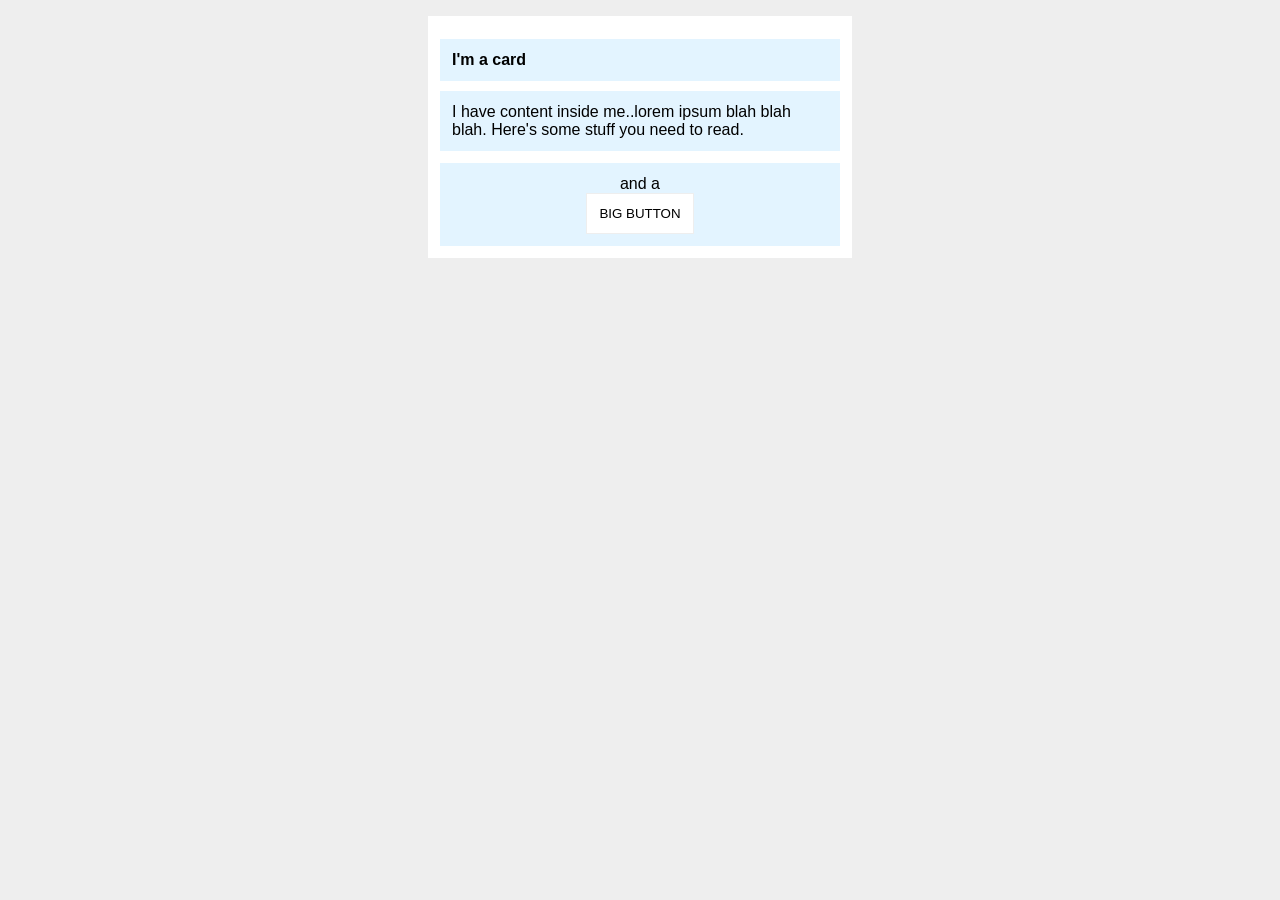
<file: foundations/block-and-inline/02-margin-and-padding-2/index.html>
<!DOCTYPE html>
<html lang="en">
  <head>
    <meta charset="UTF-8">
    <meta http-equiv="X-UA-Compatible" content="IE=edge">
    <meta name="viewport" content="width=device-width, initial-scale=1.0">
    <title>Margin and Padding exercise 2</title>
    <link rel="stylesheet" href="style.css">
  </head>
  <body>
    <div class="card">
      <h1 class="title">I'm a card</h1>
      <div class="content">I have content inside me..lorem ipsum blah blah blah. Here's some stuff you need to read.</div>
      <div class="button-container">and a <br> <button>BIG BUTTON</button></div>
    </div>
  </body>
</html>
</file>
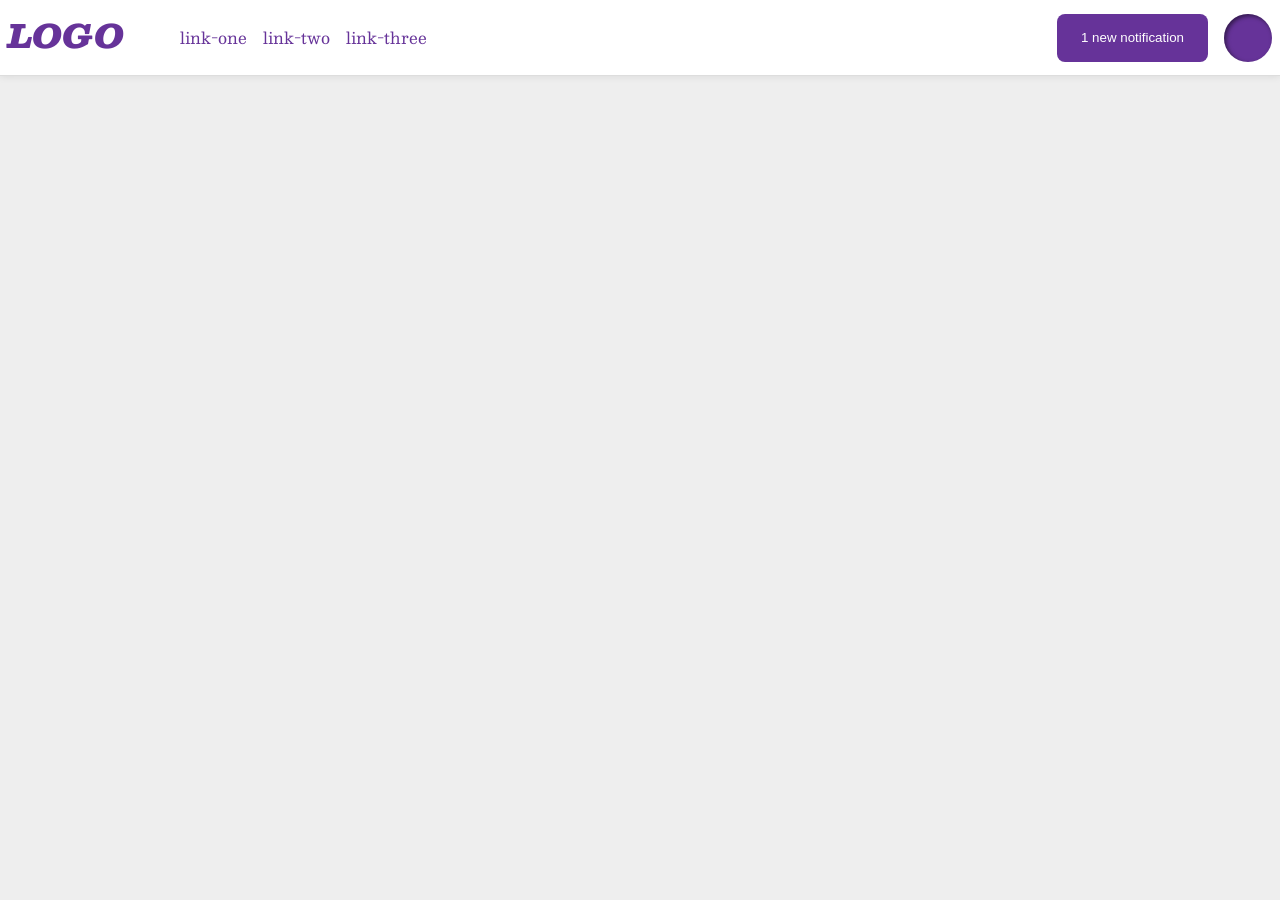
<file: foundations/flex/03-flex-header-2/index.html>
<!DOCTYPE html>
<html lang="en">
  <head>
    <meta charset="UTF-8">
    <meta http-equiv="X-UA-Compatible" content="IE=edge">
    <meta name="viewport" content="width=device-width, initial-scale=1.0">
    <title>Flex Header 2</title>
    <link rel="stylesheet" href="style.css">
  </head>
  <body>
    <div class="header">
     <div class="logo-links">
      <div class="logo">
        LOGO
      </div>
      <ul class="links">
        <li><a href="https://google.com">link-one</a></li>
        <li><a href="https://google.com">link-two</a></li>
        <li><a href="https://google.com">link-three</a></li>
      </ul>
     </div>
     <div class="not-img">
      <button class="notifications">
        1 new notification
      </button>
      <div class="profile-image"></div>
     </div>
    </div>
  </body>
</html>
</file>
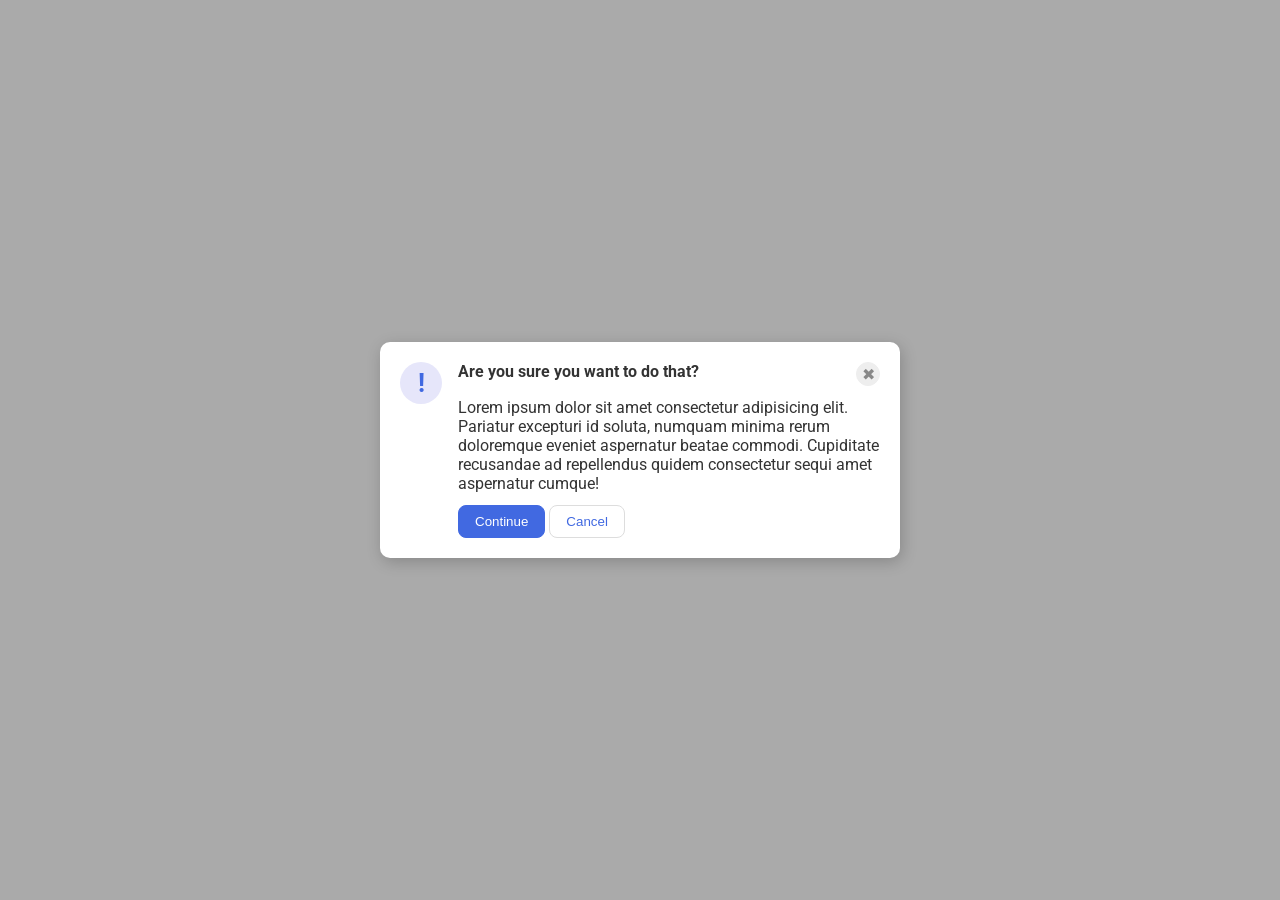
<file: foundations/flex/05-flex-modal/index.html>
<!DOCTYPE html>
<html lang="en">

<head>
  <meta charset="UTF-8">
  <meta http-equiv="X-UA-Compatible" content="IE=edge">
  <meta name="viewport" content="width=device-width, initial-scale=1.0">
  <link rel="stylesheet" href="style.css">
  <title>Modal</title>
</head>

<body>
  <div class="modal">
    <div class="icon">!</div>
    <div class="overlay">
      <div class="header-container">
        <div class="header">Are you sure you want to do that?</div>
        <button class="close-button">✖</button>
      </div>
      <div class="text">Lorem ipsum dolor sit amet consectetur adipisicing elit. Pariatur excepturi id soluta, numquam
        minima rerum doloremque eveniet aspernatur beatae commodi. Cupiditate recusandae ad repellendus quidem
        consectetur
        sequi amet aspernatur cumque!</div>
      <div class="button-container">
        <button class="continue">Continue</button>
        <button class="cancel">Cancel</button>
      </div>
    </div>
  </div>
</body>

</html>
</file>
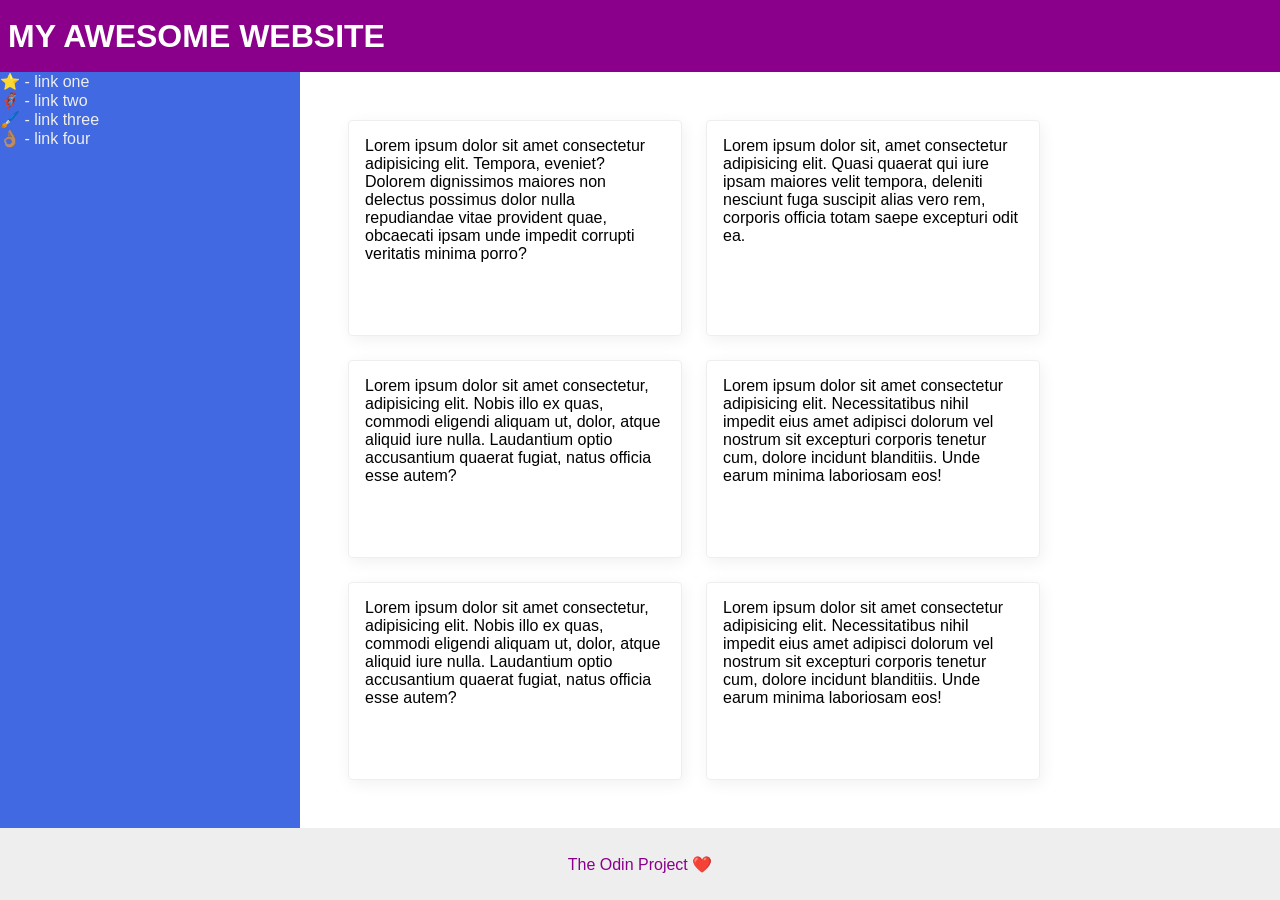
<file: foundations/flex/07-flex-layout-2/index.html>
<!DOCTYPE html>
<html lang="en">

<head>
  <meta charset="UTF-8">
  <meta http-equiv="X-UA-Compatible" content="IE=edge">
  <meta name="viewport" content="width=device-width, initial-scale=1.0">
  <title>The Holy Grail</title>
  <link rel="stylesheet" href="style.css">
</head>

<body>
  <div class="header">
    MY AWESOME WEBSITE
  </div>

  <div class="main">

    <div class="sidebar">
      <ul>
        <li><a href="#">⭐ - link one</a></li>
        <li><a href="#">🦸🏽‍♂️ - link two</a></li>
        <li><a href="#">🖌️ - link three</a></li>
        <li><a href="#">👌🏽 - link four</a></li>
      </ul>
    </div>

    <div class="content">

      <div class="card">Lorem ipsum dolor sit amet consectetur adipisicing elit. Tempora, eveniet? Dolorem dignissimos
        maiores non delectus possimus dolor nulla repudiandae vitae provident quae, obcaecati ipsam unde impedit
        corrupti veritatis minima porro?</div>

      <div class="card">Lorem ipsum dolor sit, amet consectetur adipisicing elit. Quasi quaerat qui iure ipsam maiores
        velit tempora, deleniti nesciunt fuga suscipit alias vero rem, corporis officia totam saepe excepturi odit ea.
      </div>
      <div class="card">Lorem ipsum dolor sit amet consectetur, adipisicing elit. Nobis illo ex quas, commodi eligendi
        aliquam ut, dolor, atque aliquid iure nulla. Laudantium optio accusantium quaerat fugiat, natus officia esse
        autem?</div>
      <div class="card">Lorem ipsum dolor sit amet consectetur adipisicing elit. Necessitatibus nihil impedit eius amet
        adipisci dolorum vel nostrum sit excepturi corporis tenetur cum, dolore incidunt blanditiis. Unde earum minima
        laboriosam eos!</div>
      <div class="card">Lorem ipsum dolor sit amet consectetur, adipisicing elit. Nobis illo ex quas, commodi eligendi
        aliquam ut, dolor, atque aliquid iure nulla. Laudantium optio accusantium quaerat fugiat, natus officia esse
        autem?</div>
      <div class="card">Lorem ipsum dolor sit amet consectetur adipisicing elit. Necessitatibus nihil impedit eius amet
        adipisci dolorum vel nostrum sit excepturi corporis tenetur cum, dolore incidunt blanditiis. Unde earum minima
        laboriosam eos!</div>
    </div>

  </div>


  <div class="footer">
    The Odin Project ❤️
  </div>
</body>

</html>
</file>
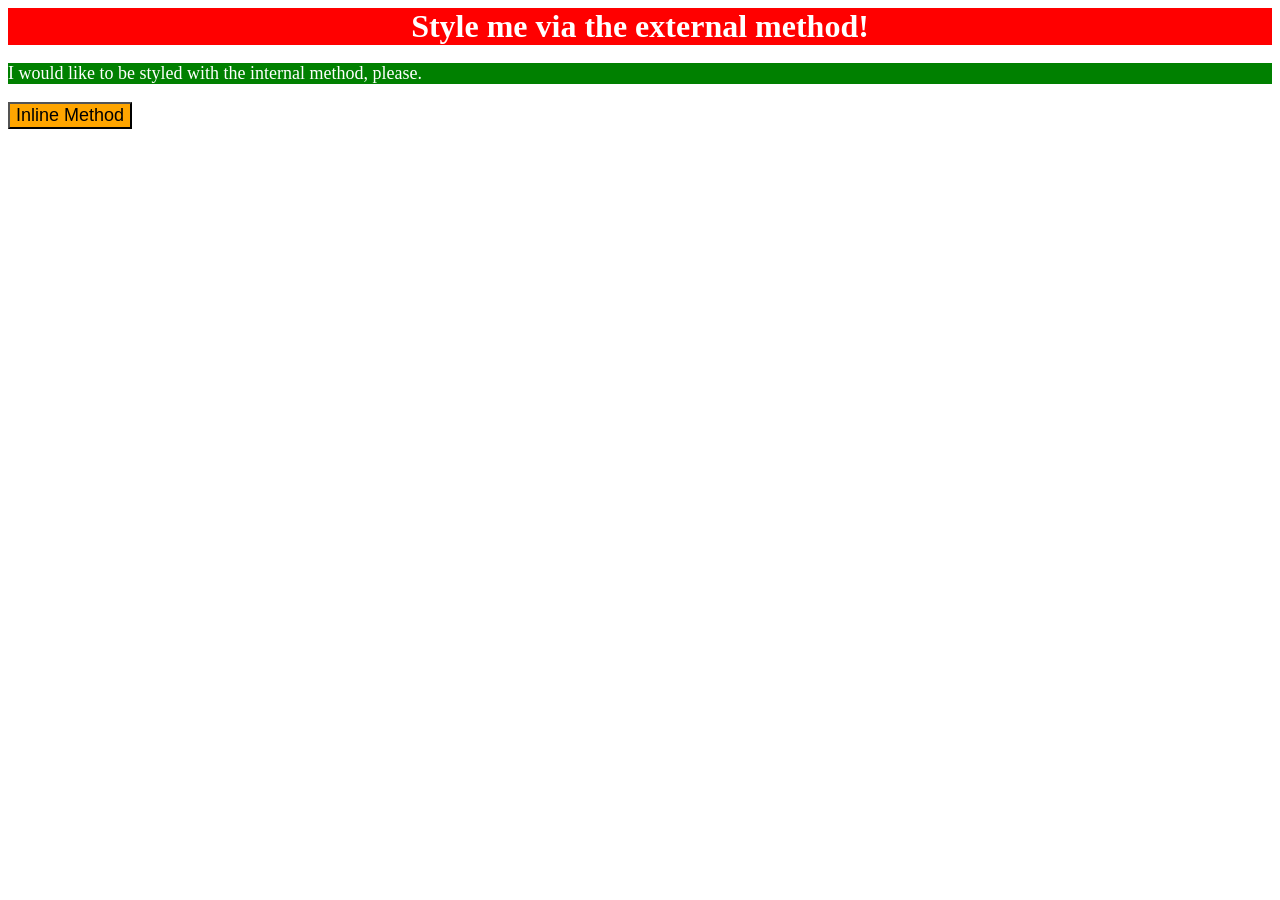
<file: foundations/intro-to-css/01-css-methods/index.html>
<!DOCTYPE html>
<html lang="en">
  <head>
    <meta charset="UTF-8">
    <meta http-equiv="X-UA-Compatible" content="IE=edge">
    <meta name="viewport" content="width=device-width, initial-scale=1.0">
    <link rel="stylesheet" href="style.css">
    <title>Methods for Adding CSS</title>
  </head>
  <body>
    <style>
      p{
        background-color: green;
        color: white;
        font-size: 18px;
      }
    </style>
    <div>Style me via the external method!</div>
    <p>I would like to be styled with the internal method, please.</p>
    <button style="background-color: orange; font-size: 18px;">Inline Method</button>
  </body>
</html>
</file>
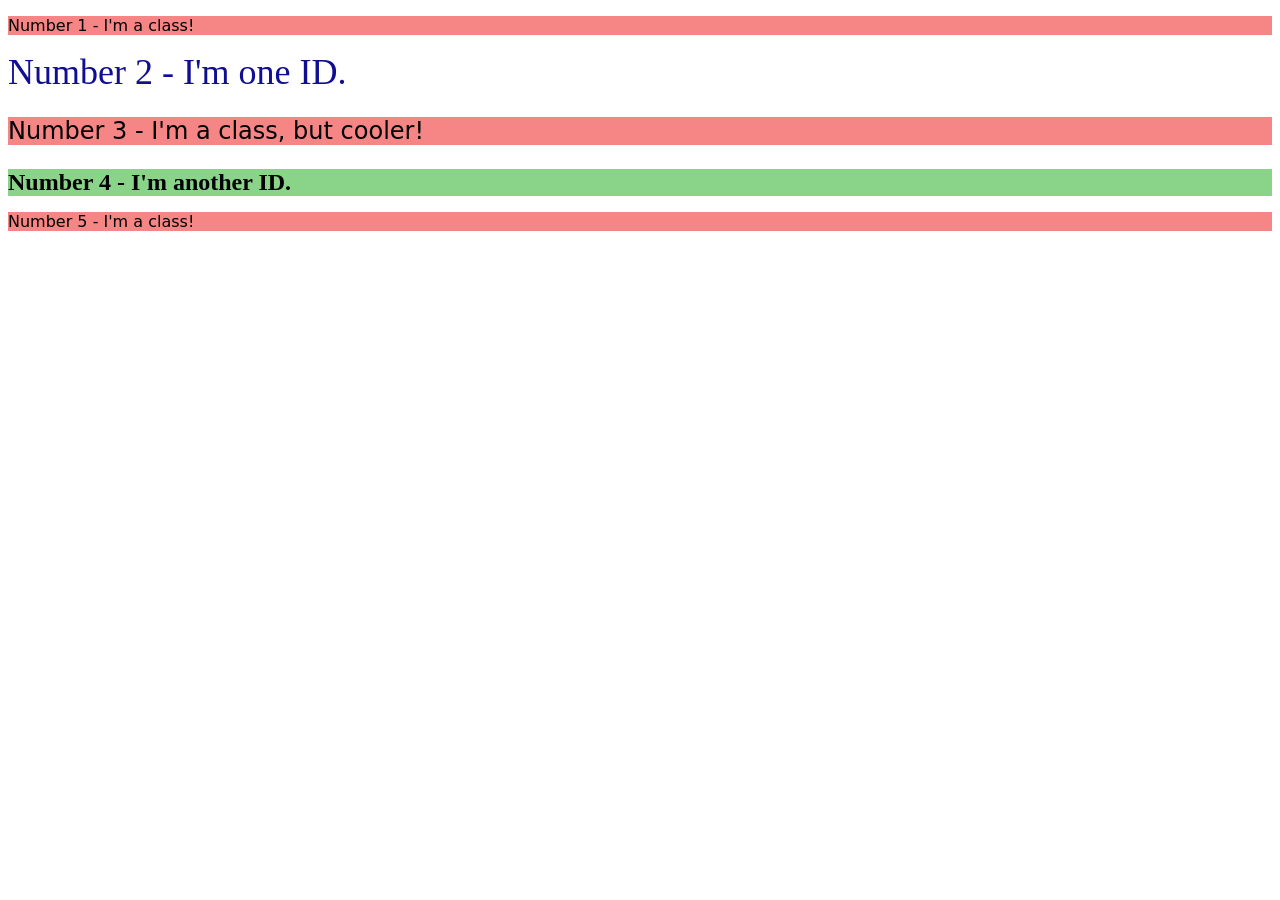
<file: foundations/intro-to-css/02-class-id-selectors/index.html>
<!DOCTYPE html>
<html lang="en">
  <head>
    <meta charset="UTF-8">
    <meta http-equiv="X-UA-Compatible" content="IE=edge">
    <meta name="viewport" content="width=device-width, initial-scale=1.0">
    <title>Class and ID Selectors</title>
    <link rel="stylesheet" href="style.css">
  </head>
  <body>
    <p class="first">Number 1 - I'm a class!</p>
    <div id="second">Number 2 - I'm one ID.</div>
    <p class="third">Number 3 - I'm a class, but cooler!</p>
    <div id="fourth">Number 4 - I'm another ID.</div>
    <p class="fifth">Number 5 - I'm a class!</p>
  </body>
</html>
</file>
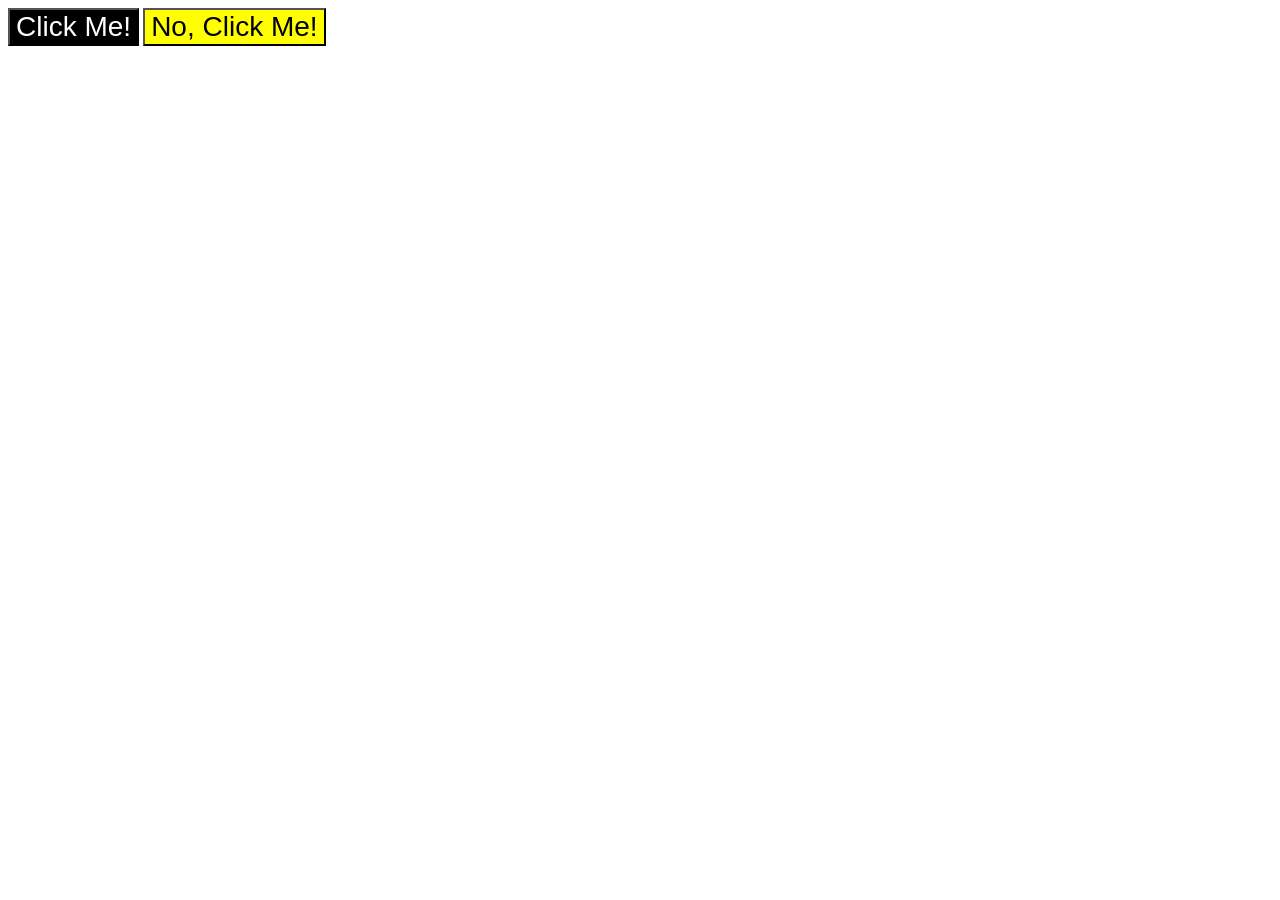
<file: foundations/intro-to-css/03-grouping-selectors/index.html>
<!DOCTYPE html>
<html lang="en">
  <head>
    <meta charset="UTF-8">
    <meta http-equiv="X-UA-Compatible" content="IE=edge">
    <meta name="viewport" content="width=device-width, initial-scale=1.0">
    <title>Grouping Selectors</title>
    <link rel="stylesheet" href="style.css">
  </head>
  <body>
    <button class="but1">Click Me!</button>
    <button class="but2">No, Click Me!</button>
  </body>
</html>
</file>
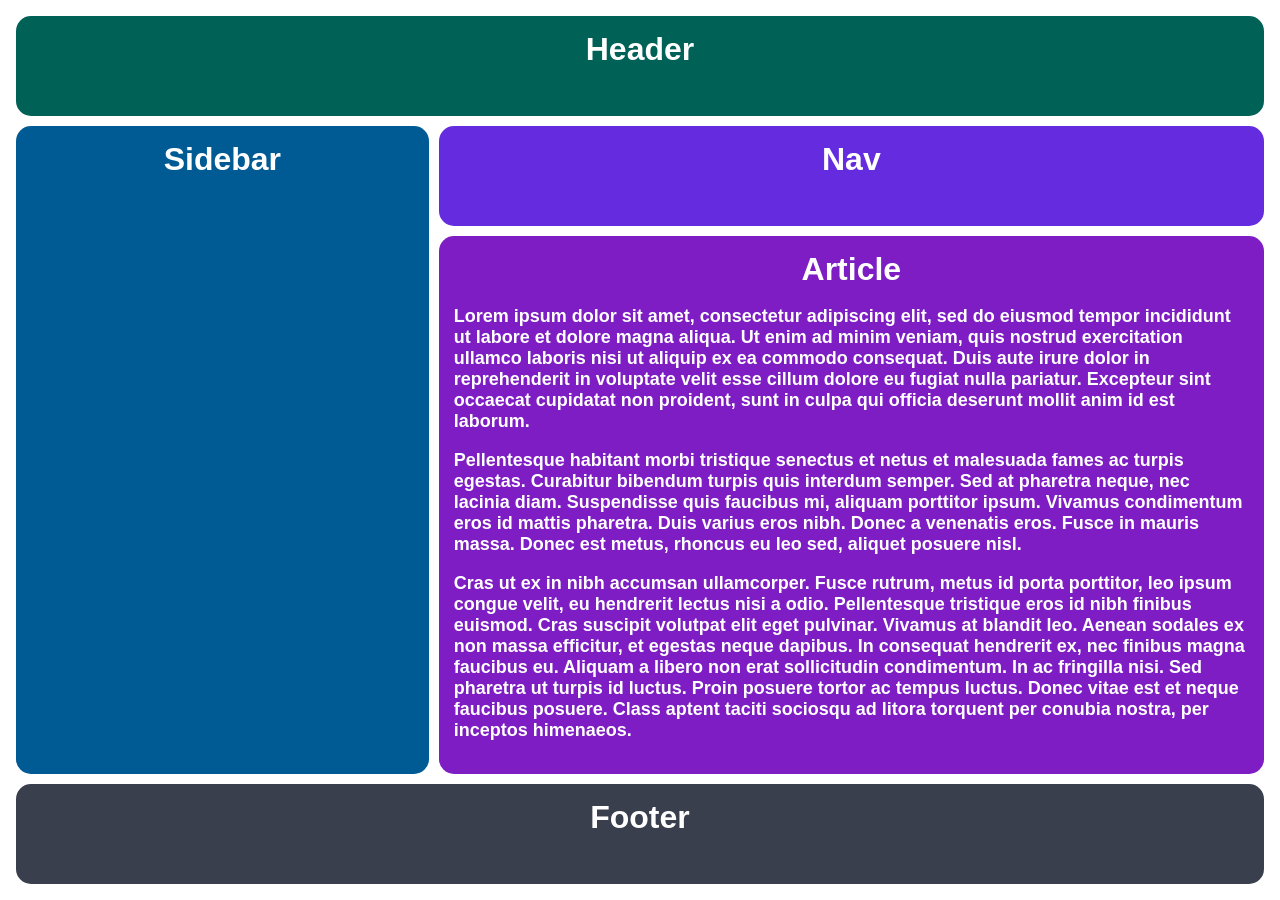
<file: intermediate-html-css/advanced-grid/01-responsive-holy-grail/index.html>
<!DOCTYPE html>
<html lang="en">

<head>
  <meta charset="UTF-8">
  <meta http-equiv="X-UA-Compatible" content="IE=edge">
  <meta name="viewport" content="width=device-width, initial-scale=1.0">
  <title>Responsive Holy Grail</title>
  <link rel="stylesheet" href="style.css">
</head>

<body>
  <div class="container">
    <div class="header">Header</div>
    <div class="sidebar">Sidebar</div>
    <div class="nav">Nav</div>
    <div class="article">Article
            <p>Lorem ipsum dolor sit amet, consectetur adipiscing elit, sed do eiusmod tempor incididunt ut labore et dolore
              magna aliqua. Ut enim ad minim veniam, quis nostrud exercitation ullamco laboris nisi ut aliquip ex ea commodo
              consequat. Duis aute irure dolor in reprehenderit in voluptate velit esse cillum dolore eu fugiat nulla
              pariatur. Excepteur sint occaecat cupidatat non proident, sunt in culpa qui officia deserunt mollit anim id est
              laborum.</p>
            <p>Pellentesque habitant morbi tristique senectus et netus et malesuada fames ac turpis egestas. Curabitur
              bibendum turpis quis interdum semper. Sed at pharetra neque, nec lacinia diam. Suspendisse quis faucibus mi,
              aliquam porttitor ipsum. Vivamus condimentum eros id mattis pharetra. Duis varius eros nibh. Donec a venenatis
              eros. Fusce in mauris massa. Donec est metus, rhoncus eu leo sed, aliquet posuere nisl.</p>
            <p>Cras ut ex in nibh accumsan ullamcorper. Fusce rutrum, metus id porta porttitor, leo ipsum congue velit, eu
              hendrerit lectus nisi a odio. Pellentesque tristique eros id nibh finibus euismod. Cras suscipit volutpat elit
              eget pulvinar. Vivamus at blandit leo. Aenean sodales ex non massa efficitur, et egestas neque dapibus. In
              consequat hendrerit ex, nec finibus magna faucibus eu. Aliquam a libero non erat sollicitudin condimentum. In ac
              fringilla nisi. Sed pharetra ut turpis id luctus. Proin posuere tortor ac tempus luctus. Donec vitae est et
              neque faucibus posuere. Class aptent taciti sociosqu ad litora torquent per conubia nostra, per inceptos
              himenaeos.</p>
          </div>
  <div class="footer">Footer</div>
  </div>
</body>

</html>
</file>
<file: foundations/block-and-inline/02-margin-and-padding-2/style.css>
body {
  background: #eee;
  font-family: sans-serif;
  
}

.card {
  width: 400px;
  background: #fff;
  margin: 16px auto;
  padding: 12px;
}

.title {
  background: #e3f4ff;
  padding: 12px;
  font-size: 16px;
 
}

.content {
  background: #e3f4ff;
  padding: 12px;
  margin-bottom: 12px;
}

.button-container {

  text-align: center;
  background: #e3f4ff;
  padding: 12px;
  
}

button {
  background: white;
  border: 1px solid #eee;
  padding: 12px;
}
</file>
<file: foundations/flex/03-flex-header-2/style.css>
/* this is some magical font-importing.  
you'll learn about it later. */
@import url('https://fonts.googleapis.com/css2?family=Besley:ital,wght@0,400;1,900&display=swap');

body {
  margin: 0;
  background: #eee;
  font-family: Besley, serif;
}

.header {
  background: white;
  border-bottom: 1px solid #ddd;
  box-shadow: 0 0 8px rgba(0,0,0,.1);
  display: flex;
  justify-content: space-between; 
  align-items: center;
  padding: 8px;
}

.profile-image {
  background: rebeccapurple;
  box-shadow: inset 2px 2px 4px rgba(0,0,0,.5);
  border-radius: 50%;
  width: 48px;
  height: 48px;
}

.logo {
  color: rebeccapurple;
  font-size: 32px;
  font-weight: 900;
  font-style: italic;
}

button {
  border: none;
  border-radius: 8px;
  background: rebeccapurple;
  color: white;
  padding: 8px 24px;
}

a {
  /* this removes the line under our links */
  text-decoration: none;
  color: rebeccapurple;
}

ul {
  list-style-type: none;
}

.links{
  display: flex;
  gap: 16px;
  
}

.logo-links, .not-img{
  display: flex;
 gap: 16px;
}
</file>
<file: foundations/flex/05-flex-modal/style.css>
@import url('https://fonts.googleapis.com/css2?family=Roboto:wght@400;700&display=swap');

html, body {
  height: 100%;
}

body {
  font-family: Roboto, sans-serif;
  margin: 0;
  background: #aaa;
  color: #333;
  /* I'll give you this one for free lol */
  display: flex;
  align-items: center;
  justify-content: center;
}

.modal {
  background: white;
  width: 480px;
  border-radius: 10px;
  box-shadow: 2px 4px 16px rgba(0,0,0,.2);
  display: flex;
  justify-content: center;
  padding: 20px;
  gap: 16px;

}

.header-container{
  display: flex;
  justify-content: space-between;
  flex-direction: row;
}
.overlay{
  display: flex;
  flex-direction: column;
  justify-content: center;
  gap: 12px;
}


.icon {
  color: royalblue;
  font-size: 26px;
  font-weight: 700;
  background: lavender;
  width: 42px;
  height: 42px;
  border-radius: 50%;
  display: flex;
  align-items: center;
  justify-content: center;
  flex-shrink: 0;
}

.close-button {
  background: #eee;
  border-radius: 50%;
  color: #888;
  font-weight: 400;
  font-size: 16px;
  height: 24px;
  width: 24px;
  display: flex;
  align-items: center;
  justify-content: center;
  border: 1px solid #eee;
  padding: 0;
  margin-left: 0;
}

button {
  cursor: pointer;
  padding: 8px 16px;
  border-radius: 8px;
}

button.continue {
  background: royalblue;
  border: 1px solid royalblue;
  color: white;
}

button.cancel {
  background: white;
  border: 1px solid #ddd;
  color: royalblue;
}

.header{
  font-weight: bold;
}
</file>
<file: foundations/flex/07-flex-layout-2/style.css>
* {
  text-decoration: none;
  list-style-type: none;
}


body {
  font-family: -apple-system, BlinkMacSystemFont, 'Segoe UI', Roboto, Oxygen, Ubuntu, Cantarell, 'Open Sans', 'Helvetica Neue', sans-serif;
  margin: 0;
  min-height: 100vh;
  display: flex;
  flex-direction: column;
}

.header {
  height: 72px;
  background: darkmagenta;
  color: white;
  font-weight: 900;
  font-size: 32px;
  display: flex;
  align-items: center;
  padding-left: 8px;
}

.footer {
  height: 72px;
  background: #eee;
  color: darkmagenta;
  display: flex;
  align-items: center;
  justify-content: center;
   
}

.sidebar {
  width: 300px;
  background: royalblue;
  box-sizing: border-box;
  flex-shrink: 0;
}

.card {
  border: 1px solid #eee;
  box-shadow: 2px 4px 16px rgba(0,0,0,.06);
  border-radius: 4px;
  width: 300px;
  padding: 16px;
  font-weight: 400;


}

.main{
  display: flex;
  flex: 1;

}

.content{
  display: flex;
  gap: 24px;
  flex-wrap: wrap;
  padding: 48px;
  
}

a {
  color: #eee;
}

ul{
  margin: 0;
  padding: 0;
}
</file>
<file: foundations/intro-to-css/01-css-methods/style.css>
div {
background-color: red;
color: white;
font-size: 32px;
text-align: center;
font-weight: bold;
}
</file>
<file: foundations/intro-to-css/02-class-id-selectors/style.css>
/* Add CSS Styling */

#second{
    color: #100e91;
    font-size: 36px ;
}

#fourth{
    background-color: rgb(137, 212, 137);
    font-weight: bold;
}

.first , .third, .fifth{
    background-color: rgb(246, 134, 134);
    font-family: Verdana, 'DejaVu Sans' ,sans-serif ;
}

#fourth, .third{
    font-size: 24px;
}
</file>
<file: foundations/intro-to-css/03-grouping-selectors/style.css>
.but1{
    background-color: black;
    color: white;
}

.but2{
    background-color: yellow;
}

button{
    font-size: 28px;
    font-family: Helvetica, "Times New Roman", sans-serif ;
}
</file>
<file: intermediate-html-css/advanced-grid/01-responsive-holy-grail/style.css>
body,
html {
  height: 100%;
  margin: 0;
}

.container {
  text-align: center;
  height: 100%;
  padding: 16px;
  box-sizing: border-box;
}

.container div {
  padding: 15px;
  font-size: 32px;
  font-family: Helvetica;
  font-weight: bold;
  color: white;
  border-radius: 15px;
}

.header {
  background-color: #006157;
  grid-column: 1 / 3;
}

.sidebar {
  background-color: #005B94;
  grid-row: 2 / 4;
}

.nav {
  background-color: #642cde;
}

.article {
  background-color: #7E1DC3;

}

.article p {
  font-size: 18px;
  font-family: sans-serif;
  color: white;
  text-align: left;
}

.footer {
  background-color: #393f4d;
  grid-column: 1 / 3;
}

.container{
  display: grid;
  grid-template-columns: 1fr 2fr;
  grid-template-rows: 1fr 1fr 5fr 1fr;
  gap: 10px;
}
</file>
